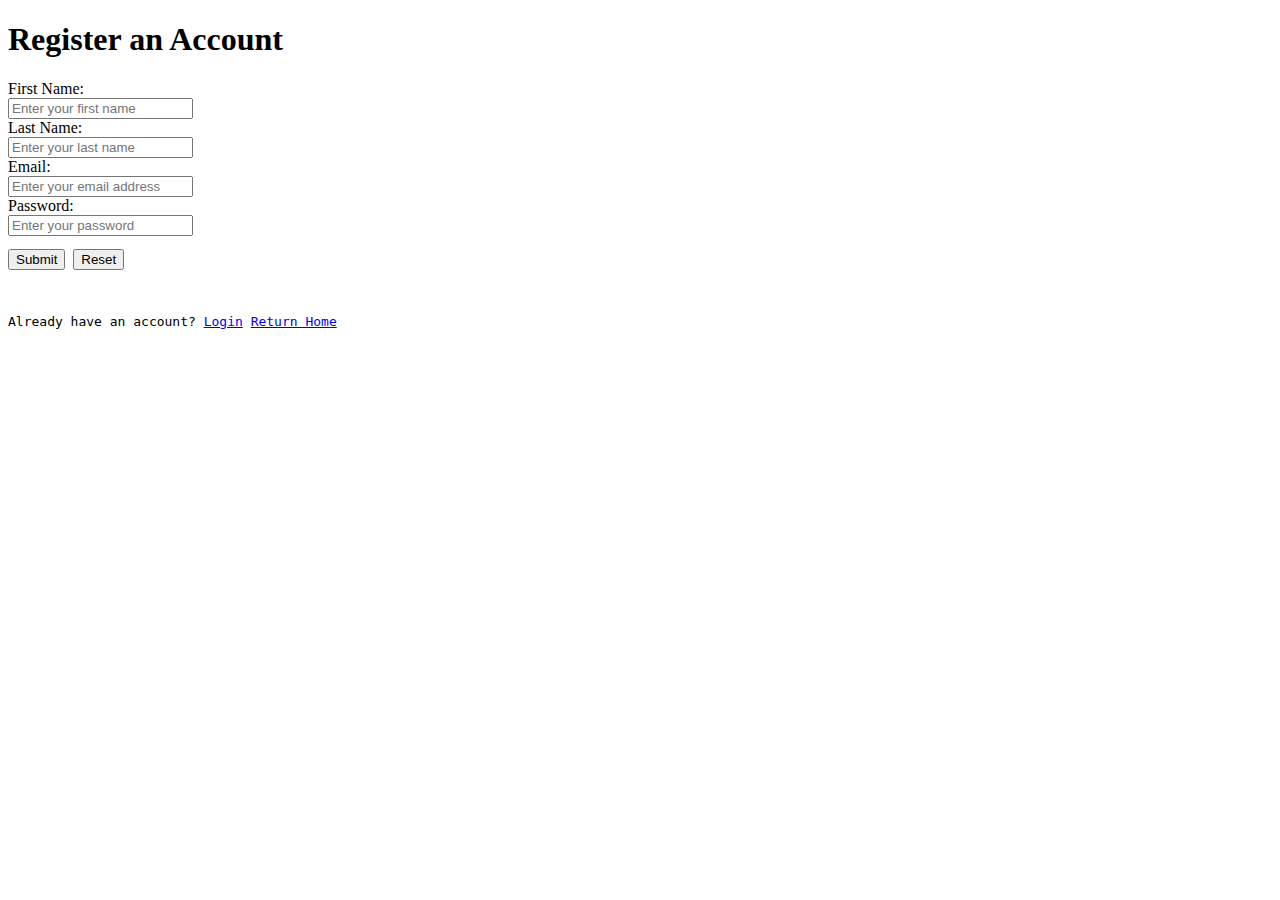
<file: signup.html>
<!DOCTYPE html>
<html>
<head>

<title>signup</title>
</head>
<body>
<h1>Register an Account</h1>
	<div class = "box">
    <form name = "myform" method="post">
		
		<span class = "error" id = "fname_err"></span>
        <label for="firstname">First Name:</label><br>
        <input type="text" id="firstname" name="firstname" placeholder="Enter your first name" required><br>
		<span class = "error" id = "lname_err"></span>
        <label for="lastname">Last Name:</label><br>
        <input type="text" id="lastname" name="lastname" placeholder="Enter your last name" required><br>
		<span class = "error" id = "email_err"></span>
        <label for="email">Email:</label><br>
        <input type="email" id="email" name="email" placeholder="Enter your email address" required><br>
		<span class = "error" id = "pass_err"></span>
        <label for="password">Password:</label><br>
        <input type="text" id="password" name="password" placeholder="Enter your password" required><br>
		

        <pre><input type="submit" value="Submit"> <input type="reset" value="Reset"></pre><br>
		
		<pre>Already have an account? <a href = './login.html'>Login</a> <a href = './home.html'>Return Home</a></pre>
		<!-- this will redirect to login page and home page-->
		
    </form>
	</div>





</body>
</html>
</file>
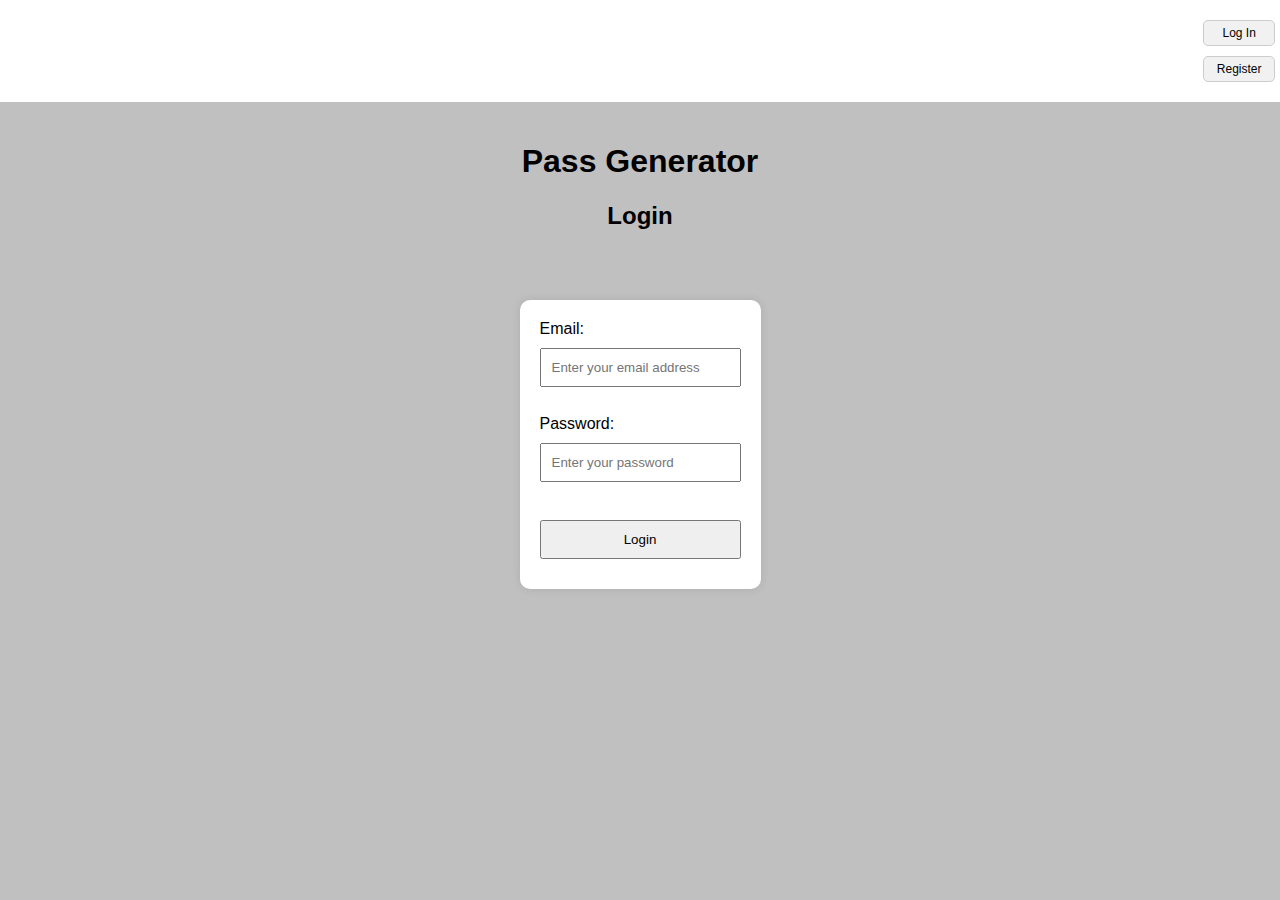
<file: public/pages/login.html>
<!DOCTYPE html>
<html>
<head>
    <title>Login</title>
    <style>
        /* Style the body */
        body {
            font-family: Arial;
            margin: 0;
            background: silver;
            text-align: center;
        }

        /* Header/Logo Title */
        .header {
            padding: 10px;
            text-align: right;
            background: white;
            color: black;
            font-size: 30px;
            position: relative;
        }

        /* Page Content */
        .content {
            padding: 20px;
        }

        /* Style the form container */
        .form-container {
            background: white;
            padding: 20px;
            border-radius: 10px;
            box-shadow: 0 0 10px rgba(0, 0, 0, 0.1);
            display: inline-block;
            margin-top: 50px;
        }

        /* Style the form */
        form {
            text-align: left;
        }

        /* Style the input fields and button */
        input[type="email"], input[type="password"], button {
            display: block;
            width: 100%;
            padding: 10px;
            margin: 10px 0;
            box-sizing: border-box;
        }

        /* Style the error messages */
        .error {
            color: red;
        }

        /* Style the buttons */
        .header button {
            font-size: 12px;
            padding: 5px 10px;
            margin-left: 5px;
            background-color: #f1f1f1; /* Light grey */
            color: black;
            border: 1px solid #ccc; /* Light grey border */
            border-radius: 5px;
            cursor: pointer;
        }

        .header button:hover {
            background-color: #ddd; /* Slightly darker grey on hover */
        }

        /* Align buttons side by side */
        .header .buttons {
            display: inline-block;
            margin-left: auto;
        }
    </style>
</head>
<body>

<div class="header">
    <div class="buttons">
        <button onclick="window.location.href='login.html'" type="button">Log In</button>
        <button onclick="window.location.href='register.html'" type="button">Register</button>
    </div>
</div>

<div class="content">
    <h1>Pass Generator</h1>
    <h2>Login</h2>
    <div class="form-container">
        <form id="loginForm">
            <span class="error" id="email_err"></span>
            <label for="email">Email:</label><br>
            <input type="email" id="email" name="email" placeholder="Enter your email address" required><br>

            <span class="error" id="pass_err"></span>
            <label for="password">Password:</label><br>
            <input type="password" id="password" name="password" placeholder="Enter your password" required><br>

            <button type="button" onclick="login()">Login</button>
        </form>
    </div>
</div>

<script>
    function login() {
        // Placeholder for login functionality
        const email = document.getElementById('email').value;
        const password = document.getElementById('password').value;

        // Clear previous errors
        document.getElementById('email_err').innerText = '';
        document.getElementById('pass_err').innerText = '';

        // Basic validation
        let isValid = true;
        if (!email) {
            document.getElementById('email_err').innerText = 'Email is required';
            isValid = false;
        }
        if (!password) {
            document.getElementById('pass_err').innerText = 'Password is required';
            isValid = false;
        }

        if (isValid) {
            // Prepare data to send
            const formData = new FormData();
            formData.append('email', email);
            formData.append('password', password);

            // Send login request to server
            fetch('login.php', {
                method: 'POST',
                body: formData
            })
            .then(response => response.json()) // Assuming login.php returns JSON
            .then(data => {
                // Handle response from server
                if (data.success) {
                    alert('Login successful!');
                    window.location.href = 'dashboard.html'; // Redirect to dashboard page
                } else {
                    alert('Invalid email or password.');
                }
            })
            .catch(error => {
                console.error('Error:', error);
                alert('Error occurred during login. Please try again.');
            });
        }
    }
</script>

</body>
</html>
</file>
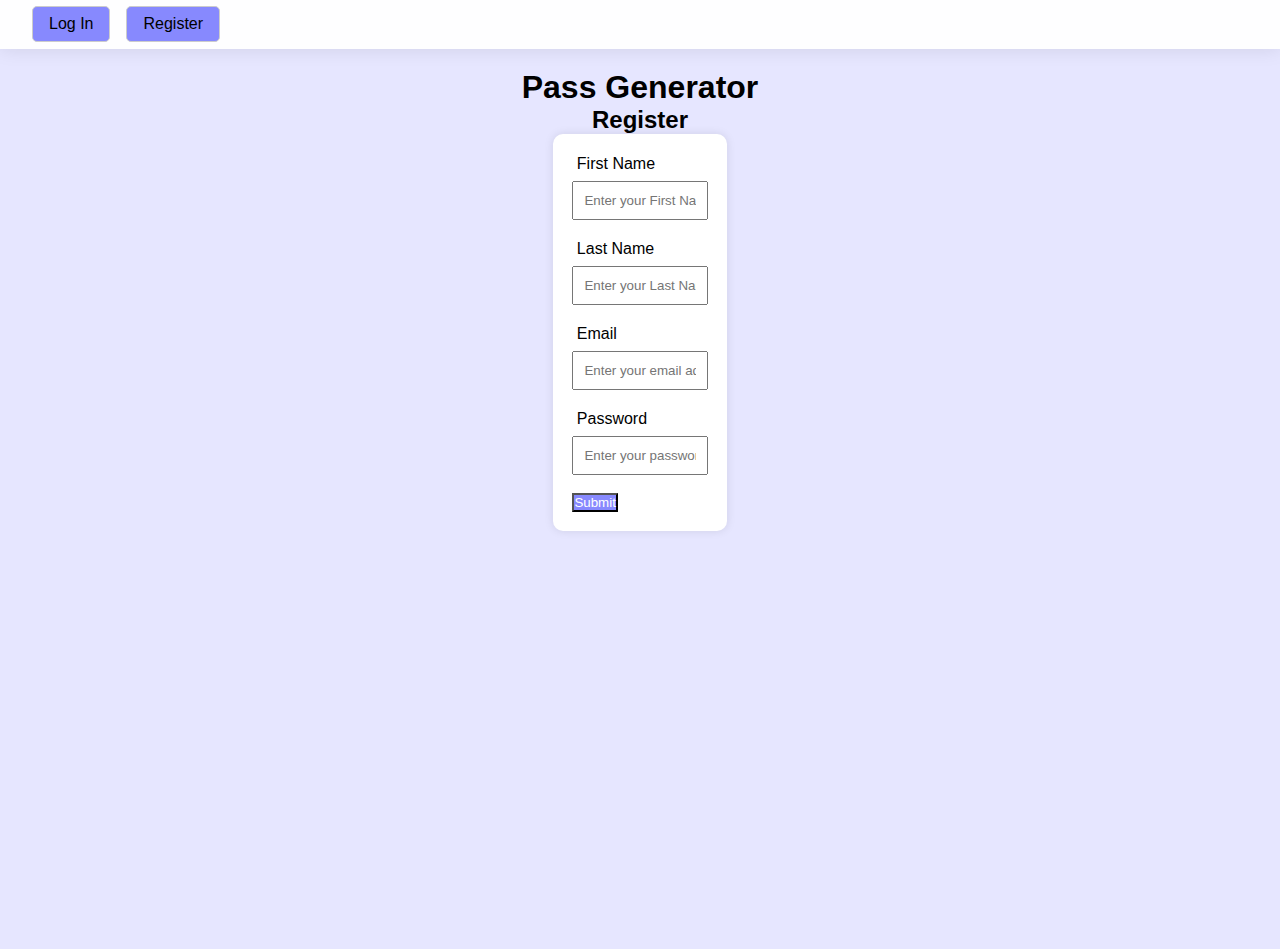
<file: public/pages/register_page.html>
<?php require './register.php'; ?>

<!DOCTYPE html>
<html lang="en">
  <head>
    <meta charset="UTF-8" />
    <meta name="viewport" content="width=device-width, initial-scale=1.0" />
    <title>Register</title>
    <link
      rel="stylesheet"
      href="../../private/assets/style/login-register.css"
    />
  </head>
  <body>
    <div class="header">
      <div class="buttons">
        <button onclick="window.location.href='login.html'" type="button">
          Log In
        </button>
        <button onclick="window.location.href='register.html'" type="button">
          Register
        </button>
      </div>
    </div>

    <div class="content">
      <h1>Pass Generator</h1>
      <h2>Register</h2>
      <div class="form-container">
        <form action="register.php" method="post">
          <span class="error" id="first_err"></span>
          <label for="first">First Name</label><br />
          <input
            type="text"
            id="first"
            name="first_name"
            placeholder="Enter your First Name"
            required
          /><br />

          <span class="error" id="last_err"></span>
          <label for="last">Last Name</label><br />
          <input
            type="text"
            id="last"
            name="last_name"
            placeholder="Enter your Last Name"
            required
          /><br />

          <span class="error" id="email_err"></span>
          <label for="email">Email</label><br />
          <input
            type="email"
            id="email"
            name="email"
            placeholder="Enter your email address"
            required
          /><br />

          <span class="error" id="pass_err"></span>
          <label for="password">Password</label><br />
          <input
            type="password"
            id="password"
            name="password"
            placeholder="Enter your password"
            required
          /><br />

          <button type="button" onclick="register()">Submit</button>
        </form>
      </div>
    </div>

    <script src="../../private/assets/scripts/login-register.js"></script>
  </body>
</html>
</file>
<file: private/assets/style/login-register.css>
* {
  box-sizing: border-box;
  margin: 0;
  padding: 0;
}

/* Style the body */
body {
  font-family: Arial, Helvetica, sans-serif;
  background: #e6e6ff;
  text-align: center;
}

/* Header/Logo Title */
.header {
  padding: 0.4rem 2rem;
  text-align: right;
  background: #fefeff;
  color: black;
  font-size: 30px;
  position: relative;
  display: flex;
  justify-content: space-between;
  box-shadow: 0 0 20px rgba(0, 0, 0, 0.1);
}

.buttons {
  display: flex;
  align-items: center;
  gap: 1rem;
}

/* Page Content */
.content {
  padding: 20px;
  min-height: 100vh;
}

/* Style the form container */
.form-container {
  width: 14%;
  background: white;
  padding: 1.2rem;
  border-radius: 10px;
  box-shadow: 0 0 10px rgba(0, 0, 0, 0.1);
  display: inline-block;
  /* margin-top: 50px; */
}

/* Style the form */
form {
  text-align: left;
}

/* Style the input fields and button */
input[type="text"],
input[type="email"],
input[type="password"],
#sign-in-btn {
  display: block;
  width: 100%;
  padding: 10px;
  /* margin: 10px 0; */
}

/* Style the error messages */
.error {
  color: red;
  display: inline-block;
  margin-bottom: 1rem;
}

/* Style the buttons */
.header button {
  font-size: 1rem;
  padding: 0.5rem 1rem;
  color: black;
  border: 1px solid #ccc; /* Light grey border */
  border-radius: 5px;
  cursor: pointer;
}

.header button > a {
  text-decoration: none;
  color: white;
}

footer {
  background-color: #fefeff;
  color: black;
  text-align: left;
  padding: 12px 10px;
  position: relative;
  bottom: 0;
  left: 0;
  right: 0;
  width: 100%;
  box-shadow: 0 -2px 5px rgba(0, 0, 0, 0.1);
  font-size: 14px;
  display: flex;
  justify-content: center;
  align-items: center;
}

.title {
  font-size: 3rem;
  margin: 1rem 0;
}

.subtitle {
  font-size: 1.5rem;
  margin: 3rem 0;
}

#logo {
  display: block;
  width: 100px;
  /* height: 100px; */
  /* border: 1px solid black; */
  /* border-radius: 100px; */
}

button {
  background-color: #8789fe;
  color: white;
}
button:hover {
  background-color: #686afd;
}

#sign-in-btn {
  border-radius: 5px;
}

label {
  display: inline-block;
  margin-bottom: 0.5rem;
}
</file>
